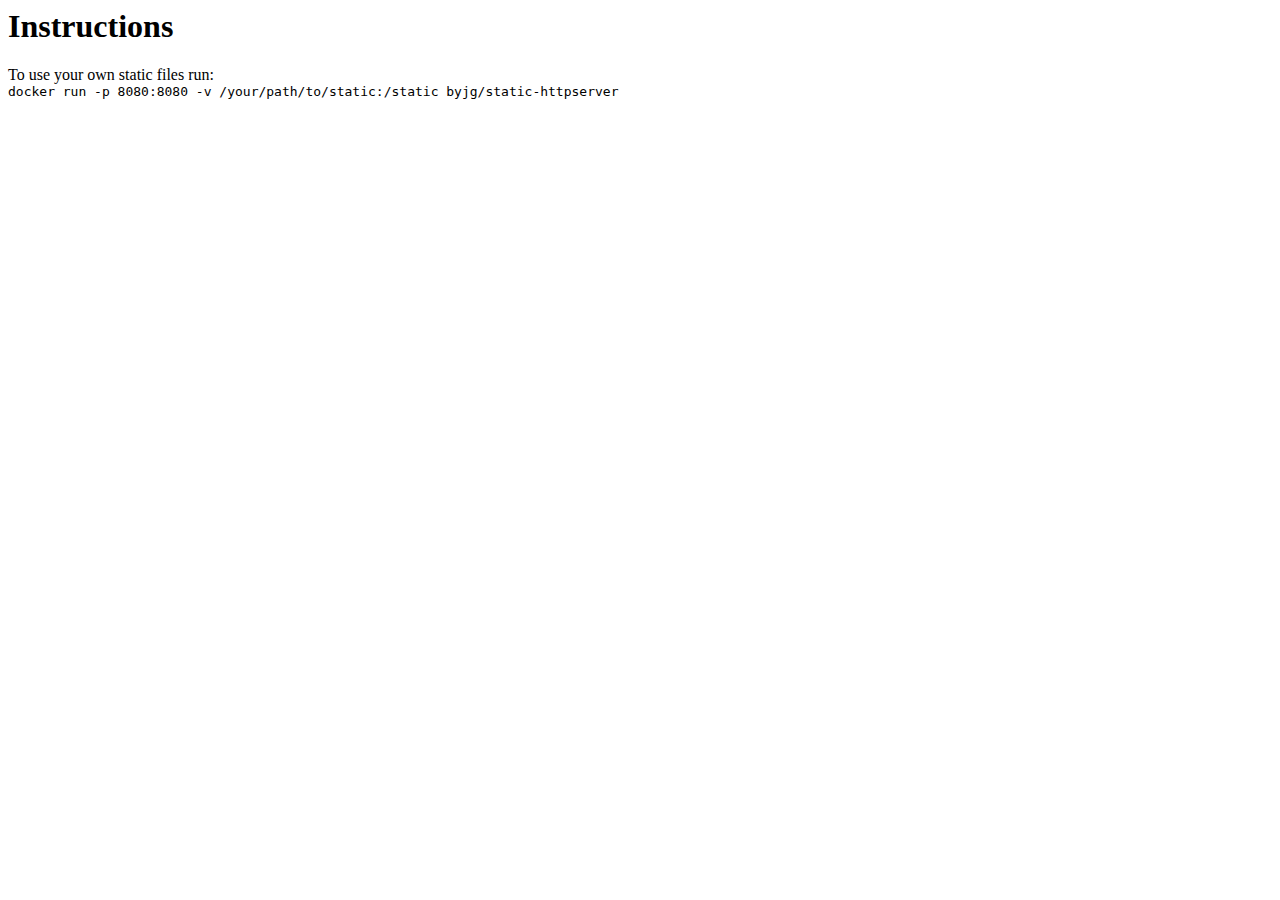
<file: basic/index.html>
<html>

<head>
    <title>{{ .HtmlTitle }}</title>
</head>

<body>
    <h1>Instructions</h1>

    To use your own static files run:

    <div>
        <code>
            docker run -p 8080:8080 -v /your/path/to/static:/static byjg/static-httpserver
        </code>
    </div>
</body>

</html>
</file>
